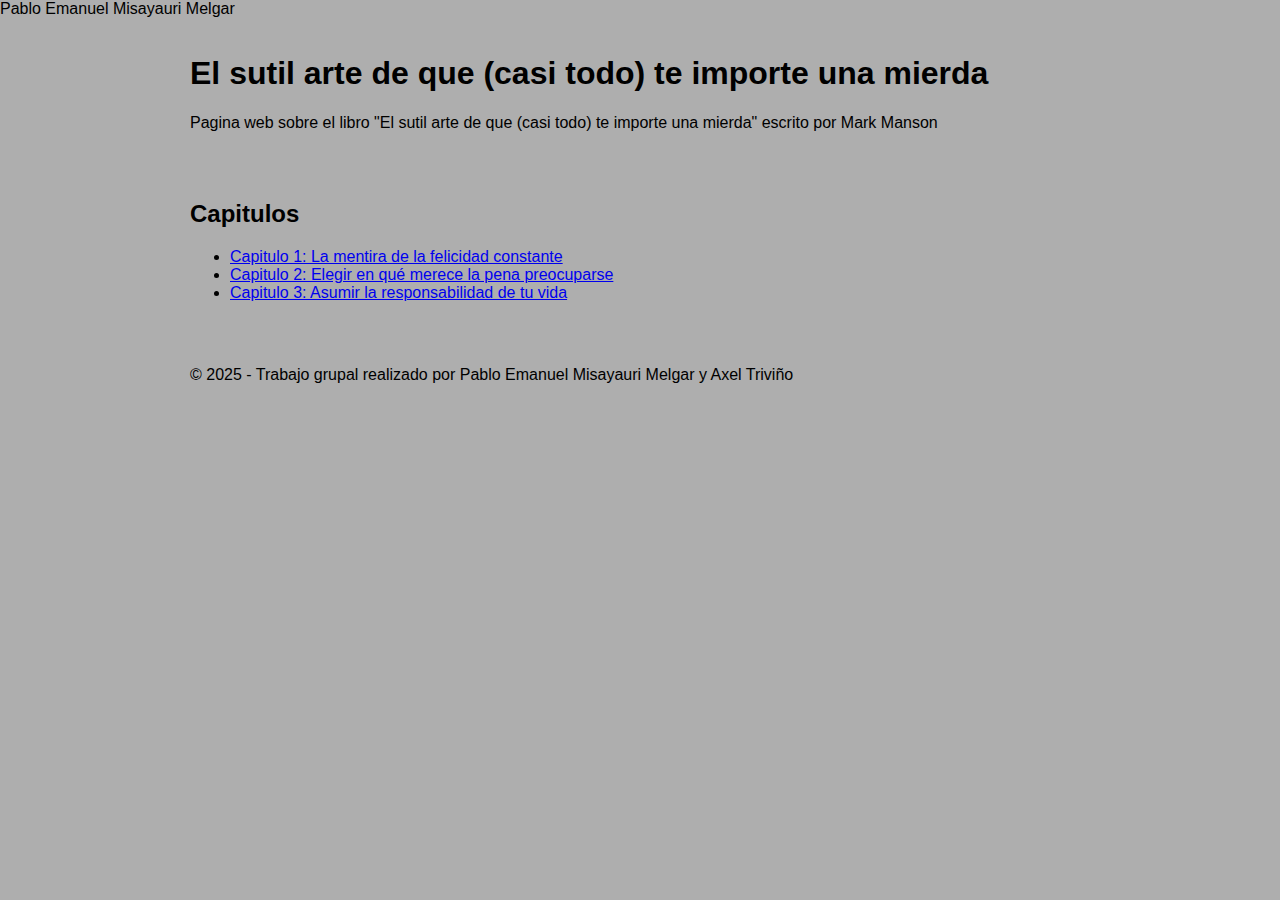
<file: index.html>
<!DOCTYPE html>
<html lang="en">

<head>
    <meta charset="UTF-8">
    <meta name="viewport" content="width=device-width, initial-scale=1.0">
    <author>Pablo Emanuel Misayauri Melgar</author>
    <title>El sutil arte de que (casi todo) te importe una mierda</title>
    <link rel="stylesheet" href="mi-libro/css/estilos.css">
    
</head>

<body>
    <header>
        <h1>El sutil arte de que (casi todo) te importe una mierda</h1>
        <p class="descripcion">Pagina web sobre el libro "El sutil arte de que (casi todo) te importe una mierda"
            escrito por Mark Manson
        </p>
    </header>

    <main>
        <nav class="indice">
            <h2>Capitulos</h2>
            <ul>
                <li><a href="mi-libro/capitulos/capitulo1.html">Capitulo 1: La mentira de la felicidad constante</a></li>
                <li><a href="mi-libro/capitulos/capitulo2.html">Capitulo 2: Elegir en qué merece la pena preocuparse</a></li>
                <li><a href="mi-libro/capitulos/capitulo3.html">Capitulo 3: Asumir la responsabilidad de tu vida</a></li>
            </ul>
        </nav>
    </main>
    <footer>
        <p>&copy; 2025 - Trabajo grupal realizado por Pablo Emanuel Misayauri Melgar y Axel Triviño </p>
    </footer>
</body>

</html>
</file>
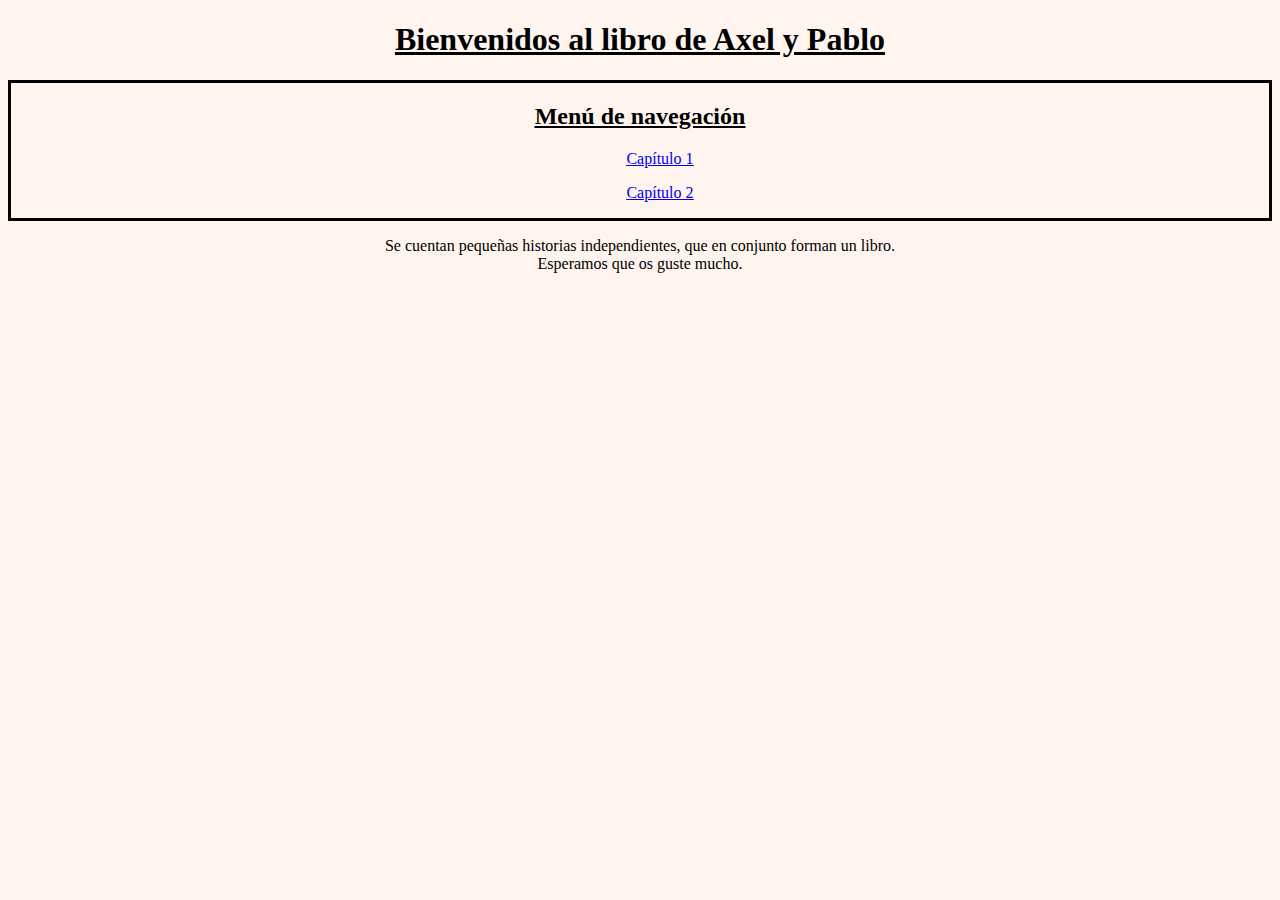
<file: mi-libro/index.html>
<!DOCTYPE html>
<html lang="es">

    <head>
        <meta charset="UTF-8">
        <title>Página de inicio</title>
        <link rel="stylesheet" href="css/estilo.css">
        <meta name="viewport" content="width=device-width, initial-scale=1.0">
    </head>
    <body>
        <h1>Bienvenidos al libro de Axel y Pablo</h1>
        <div class="menu">
            <h2>Menú de navegación</h2>
            <p>
                <ul>
                    <a href="capitulos/capitulo1.html">Capítulo 1</a>
                </ul>
                <ul>
                    <a href="capitulos/capitulo2.html">Capítulo 2</a>
                </ul>
            </p>
        </div>
        <p class="intro">
            Se cuentan pequeñas historias independientes, que en conjunto forman un libro.
            <br>Esperamos que os guste mucho.
        </p>
    </body>
</html>
</file>
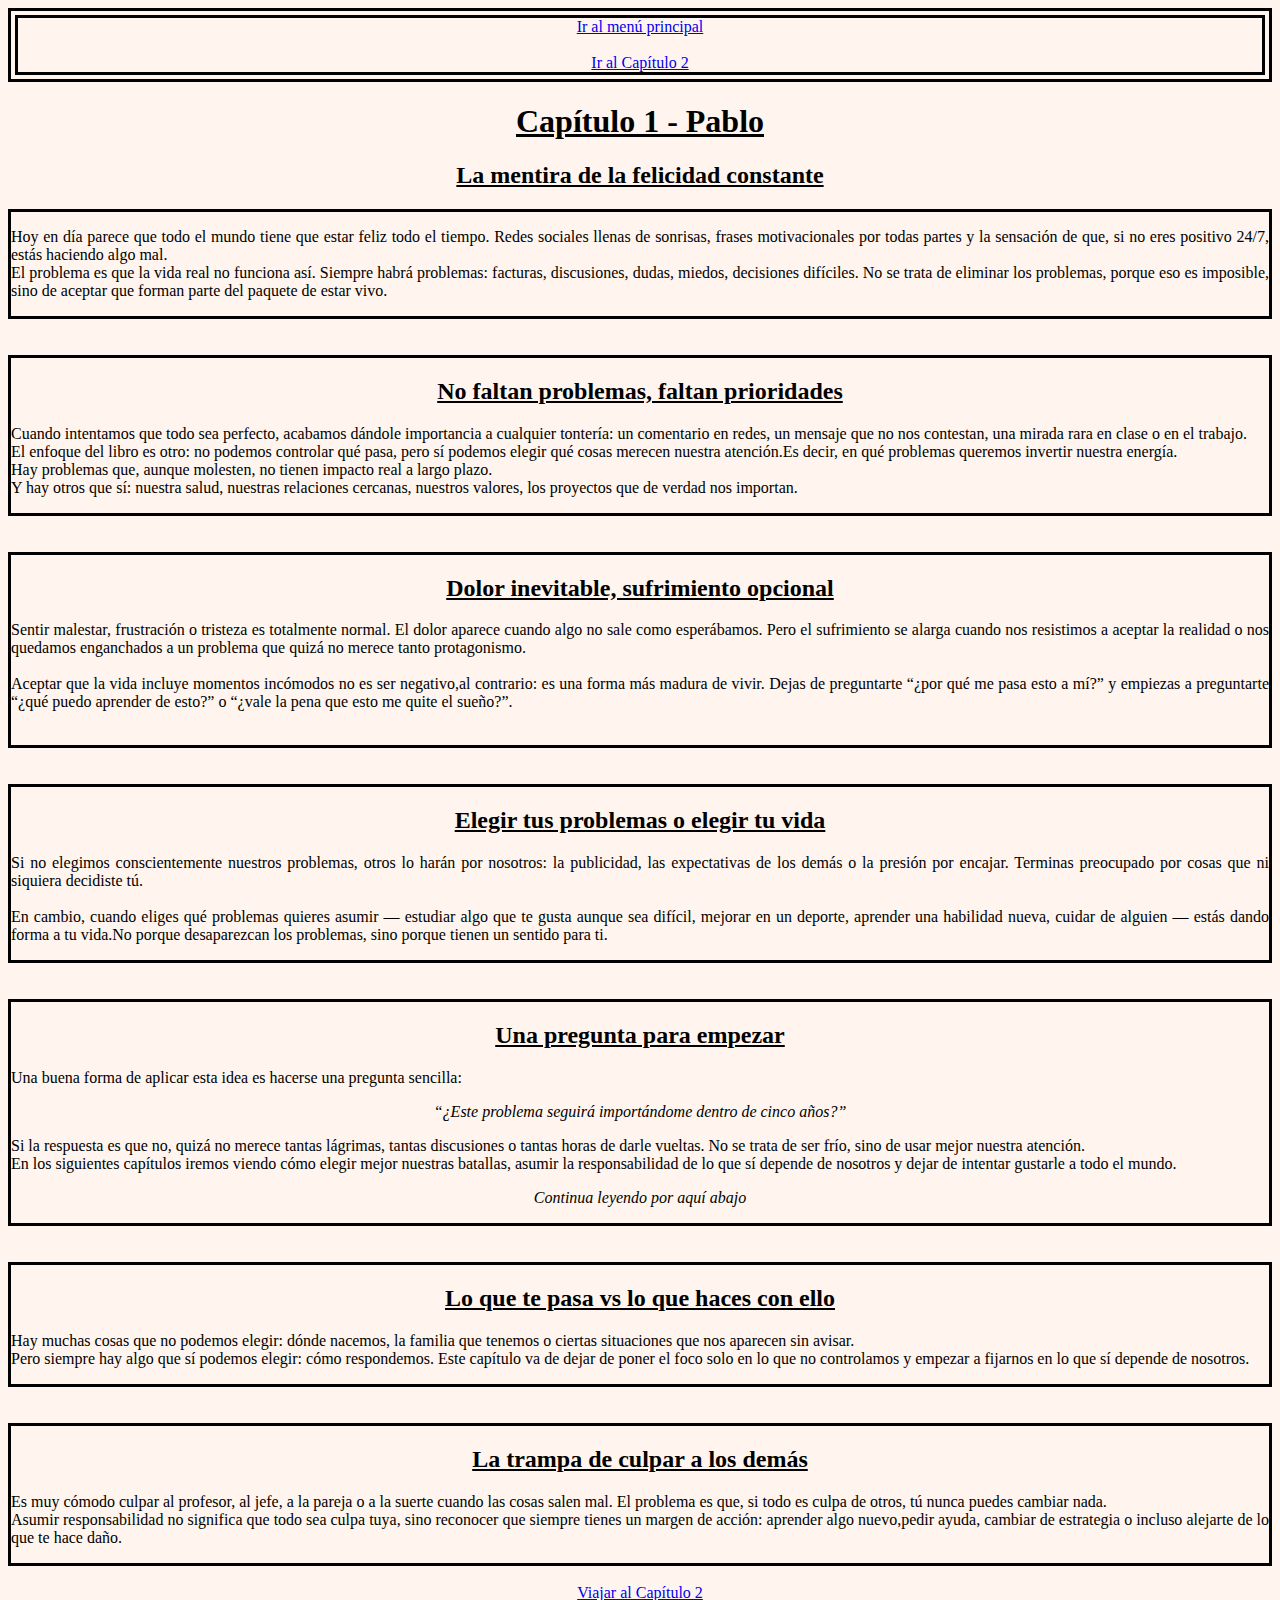
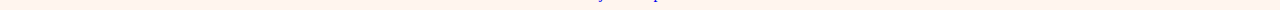
<file: mi-libro/capitulos/capitulo1.html>
<!DOCTYPE html>
<html lang="es">
    <head>
        <meta charset="UTF-8">
        <title>Capítulo 1</title>
        <link rel="stylesheet" href="../css/estilo.css">
        <meta name="viewport" content="width=device-width, initial-scale=1.0">
    </head>
    <nav class="menu2">
        <a href="../index.html">Ir al menú principal</a>
        <br><br>
        <a href="capitulo2.html">Ir al Capítulo 2</a>
    </nav>
    <body>
        <h1>Capítulo 1 - Pablo</h1>
        <h2>La mentira de la felicidad constante</h2>
        <div>
            <div class="uno">
                <p>
                    Hoy en día parece que todo el mundo tiene que estar feliz todo el tiempo.
                    Redes sociales llenas de sonrisas, frases motivacionales por todas partes
                    y la sensación de que, si no eres positivo 24/7, estás haciendo algo mal.
                    <br>
                    El problema es que la vida real no funciona así. Siempre habrá problemas: facturas, discusiones, dudas, miedos, decisiones difíciles.
                    No se trata de eliminar los problemas, porque eso es imposible, sino de aceptar que forman parte del paquete de estar vivo.
                    <br>

                </p>
            </div>
            <br><br>
            <div class="dos">
                <h2>No faltan problemas, faltan prioridades</h2>
                <p>
                    Cuando intentamos que todo sea perfecto, acabamos dándole importancia a cualquier tontería: un comentario en redes, un mensaje que no nos contestan, una mirada rara en clase o en el trabajo.
                    <br>
                    El enfoque del libro es otro: no podemos controlar qué pasa,
                    pero sí podemos elegir qué cosas merecen nuestra atención.Es decir, en qué problemas queremos invertir nuestra energía.
                    <br>
                    Hay problemas que, aunque molesten, no tienen impacto real a largo plazo.<br>Y hay otros que sí: nuestra salud, nuestras relaciones cercanas, nuestros valores, los proyectos que de verdad nos importan.
                </p>
            </div>
            <br><br>
            <div class="tres">
                <h2>Dolor inevitable, sufrimiento opcional</h2>
                <p>
                    Sentir malestar, frustración o tristeza es totalmente normal. El dolor aparece cuando algo no sale como esperábamos. Pero el sufrimiento se alarga cuando nos resistimos a aceptar la realidad o nos quedamos enganchados a un problema que quizá no merece tanto protagonismo.
                    <br> <br>
                    Aceptar que la vida incluye momentos incómodos no es ser negativo,al contrario: es una forma más madura de vivir. Dejas de preguntarte
                    “¿por qué me pasa esto a mí?” y empiezas a preguntarte
                    “¿qué puedo aprender de esto?” o “¿vale la pena que esto me quite el sueño?”. 
                    <br><br>
                </p>
            </div>
            <br><br>
            <div class="cuatro">
                <h2>Elegir tus problemas o elegir tu vida</h2>
                <p>
                    Si no elegimos conscientemente nuestros problemas, otros lo harán por nosotros: la publicidad, las expectativas de los demás o la presión por encajar. Terminas preocupado por cosas que ni siquiera decidiste tú.
                    <br><br>
                    En cambio, cuando eliges qué problemas quieres asumir — estudiar algo que te gusta aunque sea difícil, mejorar en un deporte, aprender una habilidad nueva, cuidar de alguien — estás dando forma a tu vida.No porque desaparezcan los problemas, sino porque tienen un sentido para ti.
                </p>
            </div>
            <br><br>
            <div class="cinco">
                <h2> Una pregunta para empezar</h2>
                <p>
                    Una buena forma de aplicar esta idea es hacerse una pregunta sencilla:
                </p>
                <p class="cita">
                    “¿Este problema seguirá importándome dentro de cinco años?”
                </p>
                <p>
                    Si la respuesta es que no, quizá no merece tantas lágrimas, tantas discusiones o tantas horas de darle vueltas. No se trata de ser frío, sino de usar mejor nuestra atención. <br>
                    En los siguientes capítulos iremos viendo cómo elegir mejor nuestras batallas, asumir la responsabilidad de lo que sí depende de nosotros y dejar de intentar gustarle a todo el mundo.
                </p>
                <p class="emocion"> Continua leyendo por aquí abajo</p>
            </div>
            <br><br>
            <div class="seis">
                <h2>Lo que te pasa vs lo que haces con ello</h2>
                <p>
                    Hay muchas cosas que no podemos elegir: dónde nacemos, la familia que tenemos o ciertas situaciones que nos aparecen sin avisar. <br>
                    Pero siempre hay algo que sí podemos elegir: cómo respondemos. Este capítulo va de dejar de poner el foco solo en lo que no controlamos y empezar a fijarnos en lo que sí depende de nosotros. <br>
                </p>
            </div>
            <br><br>
            <div class="siete">
                <h2>La trampa de culpar a los demás</h2>
                <p>
                    Es muy cómodo culpar al profesor, al jefe, a la pareja o a la suerte cuando las cosas salen mal. El problema es que, si todo es culpa de otros, tú nunca puedes cambiar nada. <br>
                    Asumir responsabilidad no significa que todo sea culpa tuya, sino reconocer que siempre tienes un margen de acción: aprender algo nuevo,pedir ayuda, cambiar de estrategia o incluso alejarte de lo que te hace daño.
                    <br>
                </p>
            </div>
        </div>
    </body>
    <br>
    <footer>
        <a href="capitulo2.html">Viajar al Capítulo 2</a>
    </footer>
</html>
</file>
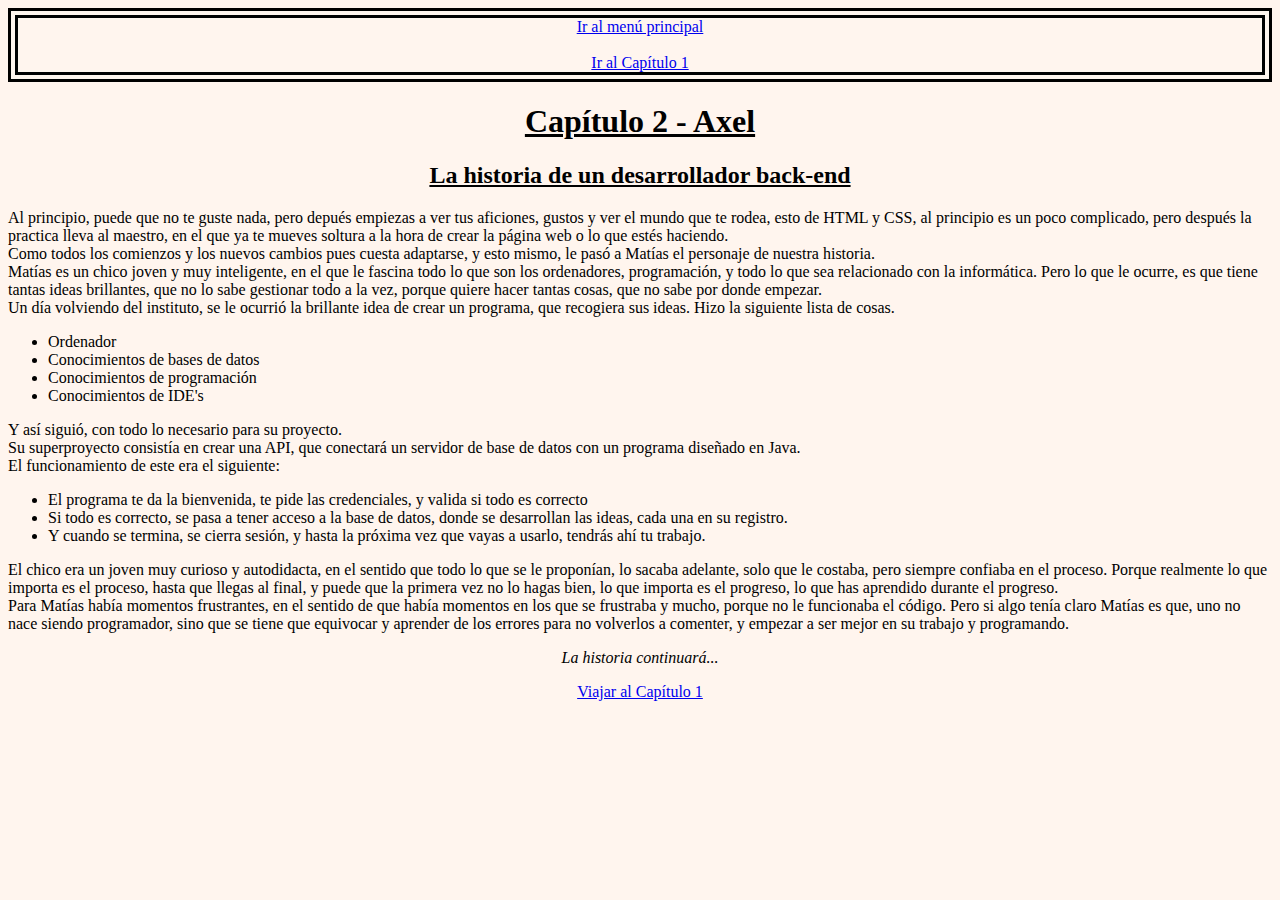
<file: mi-libro/capitulos/capitulo2.html>
<!DOCTYPE html>
<html lang="es">
    <head>
        <meta charset="UTF-8">
        <title>Capítulo 2</title>
        <link rel="stylesheet" href="../css/estilo.css">
        <meta name="viewport" content="width=device-width, initial-scale=1.0">
    </head>
    <nav class="menu2">
        <a href="../index.html">Ir al menú principal</a>
        <br><br>
        <a href="capitulo1.html">Ir al Capítulo 1</a>
    </nav>
    <body>
        <h1>Capítulo 2 - Axel</h1>
        <h2>La historia de un desarrollador back-end</h2>
        <p>
            Al principio, puede que no te guste nada, pero depués empiezas a ver tus aficiones, gustos y ver el mundo que te rodea, esto de HTML y CSS, al principio es un poco complicado, pero después la practica lleva al maestro, en el que ya te mueves soltura a la hora de crear la página web o lo que estés haciendo.
            <br>
            Como todos los comienzos y los nuevos cambios pues cuesta adaptarse, y esto mismo, le pasó a Matías el personaje de nuestra historia.
            <br>
            Matías es un chico joven y muy inteligente, en el que le fascina todo lo que son los ordenadores, programación, y todo lo que sea relacionado con la informática.
            Pero lo que le ocurre, es que tiene tantas ideas brillantes, que no lo sabe gestionar todo a la vez, porque quiere hacer tantas cosas, que no sabe por donde empezar.<br>
            Un día volviendo del instituto, se le ocurrió la brillante idea de crear un programa, que recogiera sus ideas. Hizo la siguiente lista de cosas.
            <br>
            <ul>
                <li>Ordenador</li>
                <li>Conocimientos de bases de datos</li>
                <li>Conocimientos de programación</li>
                <li>Conocimientos de IDE's</li>
            </ul>
            Y así siguió, con todo lo necesario para su proyecto.
            <br>
            Su superproyecto consistía en crear una API, que conectará un servidor de base de datos con un programa diseñado en Java.<br>
            El funcionamiento de este era el siguiente:<br>
            <ul>
                <li>El programa te da la bienvenida, te pide las credenciales, y valida si todo es correcto</li>
                <li>Si todo es correcto, se pasa a tener acceso a la base de datos, donde se desarrollan las ideas, cada una en su registro.</li>
                <li>Y cuando se termina, se cierra sesión, y hasta la próxima vez que vayas a usarlo, tendrás ahí tu trabajo.</li>
            </ul>
            El chico era un joven muy curioso y autodidacta, en el sentido que todo lo que se le proponían, lo sacaba adelante, solo que le costaba, pero siempre confiaba en el proceso.
            Porque realmente lo que importa es el proceso, hasta que llegas al final, y puede que la primera vez no lo hagas bien, lo que importa es el progreso, lo que has aprendido durante el progreso.
            <br>
            Para Matías había momentos frustrantes, en el sentido de que había momentos en los que se frustraba y mucho, porque no le funcionaba el código. 
            Pero si algo tenía claro Matías es que, uno no nace siendo programador, sino que se tiene que equivocar y aprender de los errores para no volverlos a comenter, y empezar a ser mejor en su trabajo y programando.
            <br>
        </p>
        <p class="continua">
            La historia continuará...
        </p>
    </body>
    <footer>
        <a href="capitulo1.html">Viajar al Capítulo 1</a>
    </footer>
</html>
</file>
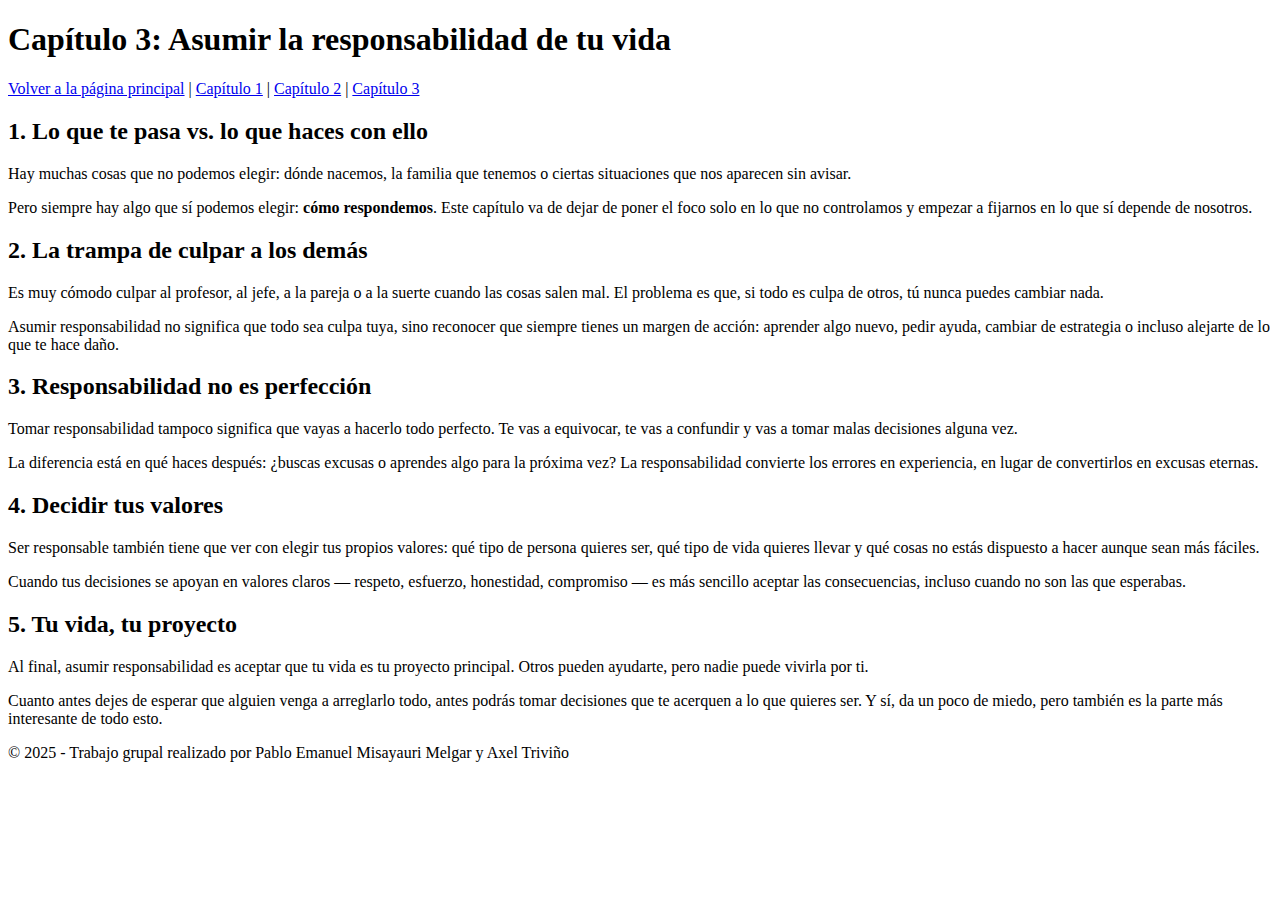
<file: mi-libro/capitulos/capitulo3.html>
<!DOCTYPE html>
<html lang="en">
<head>
    <meta charset="UTF-8">
    <meta name="viewport" content="width=device-width, initial-scale=1.0">
    <title>Capitulo 3 - Pablo</title>
</head>
<body>
    <header>
    <h1>Capítulo 3: Asumir la responsabilidad de tu vida</h1>
</header>

<nav class="nav-principal">
    <a href="../index.html">Volver a la página principal</a>
    <span> | </span>
    <a href="capitulo1.html">Capítulo 1</a>
    <span> | </span>
    <a href="capitulo2.html">Capítulo 2</a>
    <span> | </span>
    <a href="capitulo3.html">Capítulo 3</a>
</nav>

<main>
    <section>
        <h2>1. Lo que te pasa vs. lo que haces con ello</h2>
        <p>
            Hay muchas cosas que no podemos elegir: dónde nacemos, la familia
            que tenemos o ciertas situaciones que nos aparecen sin avisar.
        </p>
        <p>
            Pero siempre hay algo que sí podemos elegir: <strong>cómo respondemos</strong>.
            Este capítulo va de dejar de poner el foco solo en lo que no controlamos
            y empezar a fijarnos en lo que sí depende de nosotros.
        </p>
    </section>

    <section>
        <h2>2. La trampa de culpar a los demás</h2>
        <p>
            Es muy cómodo culpar al profesor, al jefe, a la pareja o a la suerte
            cuando las cosas salen mal. El problema es que, si todo es culpa de
            otros, tú nunca puedes cambiar nada.
        </p>
        <p>
            Asumir responsabilidad no significa que todo sea culpa tuya, sino
            reconocer que siempre tienes un margen de acción: aprender algo nuevo,
            pedir ayuda, cambiar de estrategia o incluso alejarte de lo que te hace daño.
        </p>
    </section>

    <section>
        <h2>3. Responsabilidad no es perfección</h2>
        <p>
            Tomar responsabilidad tampoco significa que vayas a hacerlo todo
            perfecto. Te vas a equivocar, te vas a confundir y vas a tomar malas
            decisiones alguna vez.
        </p>
        <p>
            La diferencia está en qué haces después: ¿buscas excusas o aprendes
            algo para la próxima vez? La responsabilidad convierte los errores
            en experiencia, en lugar de convertirlos en excusas eternas.
        </p>
    </section>

    <section>
        <h2>4. Decidir tus valores</h2>
        <p>
            Ser responsable también tiene que ver con elegir tus propios valores:
            qué tipo de persona quieres ser, qué tipo de vida quieres llevar y qué
            cosas no estás dispuesto a hacer aunque sean más fáciles.
        </p>
        <p>
            Cuando tus decisiones se apoyan en valores claros — respeto, esfuerzo,
            honestidad, compromiso — es más sencillo aceptar las consecuencias,
            incluso cuando no son las que esperabas.
        </p>
    </section>

    <section>
        <h2>5. Tu vida, tu proyecto</h2>
        <p>
            Al final, asumir responsabilidad es aceptar que tu vida es tu proyecto
            principal. Otros pueden ayudarte, pero nadie puede vivirla por ti.
        </p>
        <p>
            Cuanto antes dejes de esperar que alguien venga a arreglarlo todo,
            antes podrás tomar decisiones que te acerquen a lo que quieres ser.
            Y sí, da un poco de miedo, pero también es la parte más interesante
            de todo esto.
        </p>
    </section>
</main>

<footer>
    <p>&copy; 2025 - Trabajo grupal realizado por Pablo Emanuel Misayauri Melgar y Axel Triviño</p>
</footer>

</body>
</html>
</file>
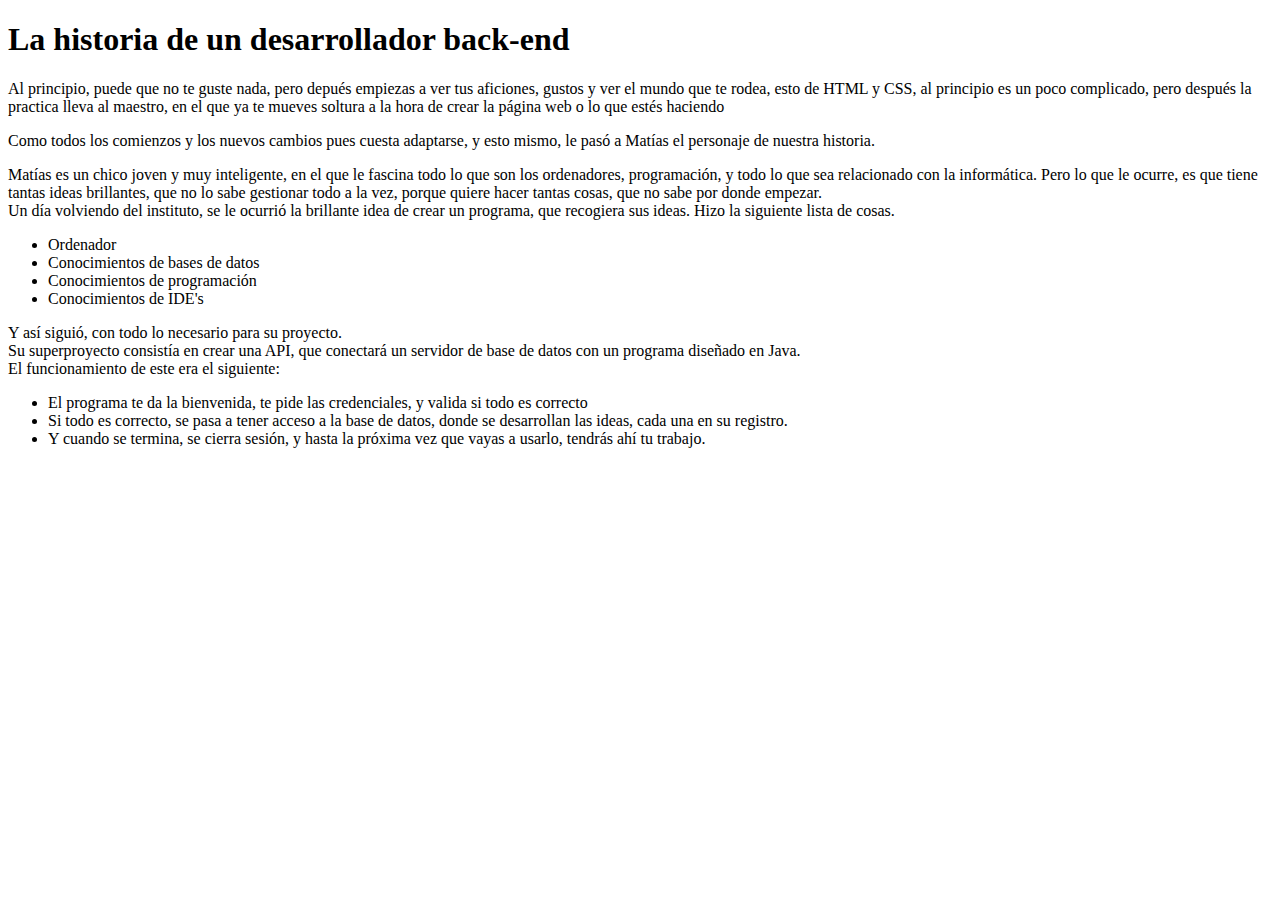
<file: mi-libro/captitulos/capitulo1.html>
<!DOCTYPE html>
<html>
    <head>
        <meta charset="UTF-8">
        <title>Capitulo 1</title>
    </head>
    <body>
        <h1>La historia de un desarrollador back-end</h1>
        <p> Al principio, puede que no te guste nada, pero depués empiezas a ver tus aficiones, gustos y ver el mundo que te rodea, esto de HTML y CSS, al principio es un poco complicado, pero después la practica lleva al maestro, en el que ya te mueves soltura a la hora de crear la página web o lo que estés haciendo</p>

        <p>Como todos los comienzos y los nuevos cambios pues cuesta adaptarse, y esto mismo, le pasó a Matías el personaje de nuestra historia.</p>
        <p>
            Matías es un chico joven y muy inteligente, en el que le fascina todo lo que son los ordenadores, programación, y todo lo que sea relacionado con la informática.
            Pero lo que le ocurre, es que tiene tantas ideas brillantes, que no lo sabe gestionar todo a la vez, porque quiere hacer tantas cosas, que no sabe por donde empezar.<br>
            Un día volviendo del instituto, se le ocurrió la brillante idea de crear un programa, que recogiera sus ideas. Hizo la siguiente lista de cosas.
            <ul>
                <li>Ordenador</li>
                <li>Conocimientos de bases de datos</li>
                <li>Conocimientos de programación</li>
                <li>Conocimientos de IDE's</li>
            </ul>
            Y así siguió, con todo lo necesario para su proyecto.
            <br>
            Su superproyecto consistía en crear una API, que conectará un servidor de base de datos con un programa diseñado en Java.<br>
            El funcionamiento de este era el siguiente:<br>
            <ul>
                <li>El programa te da la bienvenida, te pide las credenciales, y valida si todo es correcto</li>
                <li>Si todo es correcto, se pasa a tener acceso a la base de datos, donde se desarrollan las ideas, cada una en su registro.</li>
                <li>Y cuando se termina, se cierra sesión, y hasta la próxima vez que vayas a usarlo, tendrás ahí tu trabajo.</li>
            </ul>
            

            
        </p>

    </body>
</html>
</file>
<file: mi-libro/css/estilos.css>
body {
    margin: 0;
    font-family: Arial, sans-serif;
    padding: 0;
    background-color: #aeaeae;
}

header,
main,
footer {
    max-width: 900px;
    margin: 0 auto;
    padding: 1rem;
}
</file>
<file: mi-libro/css/estilo.css>
h1{
    text-align: center;
    font-family: 'Times New Roman', Times, serif;
    text-decoration: underline;

}

body{
    background-color: seashell;
}
h2 {
    text-decoration: underline;
    text-align: center;
    
}

.menu{
    text-decoration: underline;
    box-sizing: border-box;
    border-style: solid;
    border-color: black;
    text-align: center;
    
}
.intro{
    text-align: center;
}

.uno{
    box-sizing: border-box;
    border-style: solid;
    text-align: justify;
}
.dos{
    box-sizing: border-box;
    border-style: solid;
    text-align: justify;
}
.tres{
    box-sizing: border-box;
    border-style: solid;
    text-align: justify;
}
.cuatro{
    box-sizing: border-box;
    border-style: solid;
    text-align: justify;
}
.cinco{
    box-sizing: border-box;
    border-style: solid;
    text-align: justify;
}
.seis{
    box-sizing: border-box;
    border-style: solid;
    text-align: justify;
}
.siete{
    box-sizing: border-box;
    border-style: solid;
    text-align: justify;
}

.cita{
    font-style: italic;
    font-family: 'Times New Roman', Times, serif;
    text-align: center;
}
.emocion{
    text-align: center;
    font-style: italic;
    font-family: 'Times New Roman', Times, serif;
}

.continua{
    text-align: center;
    font-style: italic;
    font-family: 'Times New Roman', Times, serif;
}

footer{
    text-align: center;
}

.menu2{
    margin-left: 0;
    border-style: double;
    text-align: center;
    border-width: 10px;
}
</file>
